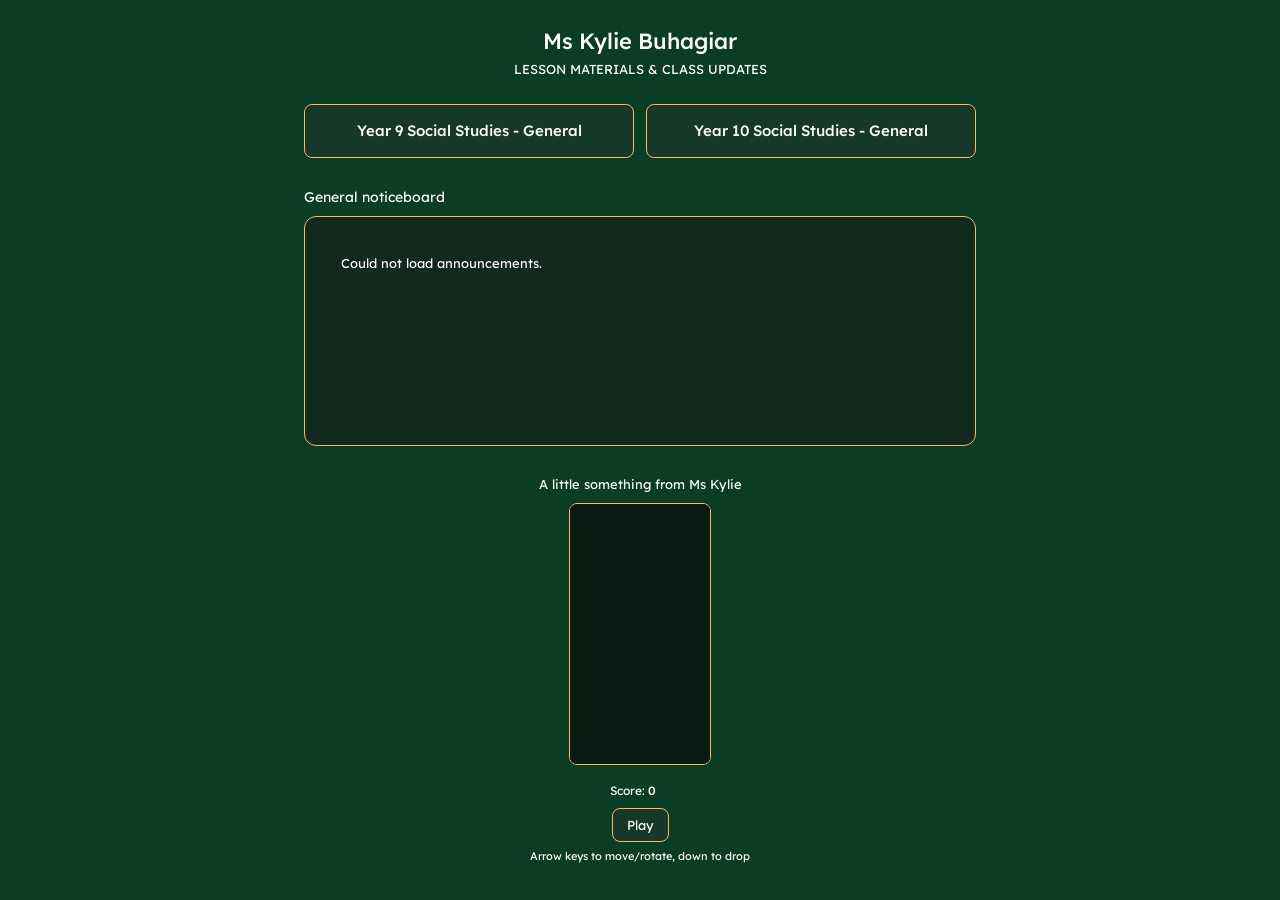
<file: index.html>
<!DOCTYPE html>
<html lang="en">
<head>
<meta charset="UTF-8">
<title>Ms Kylie Buhagiar</title>
<link rel="stylesheet" href="css/theme.css">
</head>
<body>

<div style="text-align:center; margin-bottom:1.5rem;">
  <div style="font-size:22px; font-weight:500; color:var(--accent);">Ms Kylie Buhagiar</div>
  <div style="font-size:13px; color:var(--text-muted);">LESSON MATERIALS & CLASS UPDATES</div>
</div>

<div class="year-grid" id="year-buttons"></div>

<div style="font-size:14px; color:var(--text-muted); margin-bottom:8px;">General noticeboard</div>
<div class="card" style="position:relative; padding:1.25rem; min-height:230px;" id="board"></div>

<div id="modal-wrap" style="display:none; margin-top:12px;" class="card">
  <div style="padding:1rem;">
    <div id="modal-title" style="font-weight:500; font-size:15px; margin-bottom:6px; color:var(--accent);"></div>
    <div id="modal-msg" style="font-size:13px; line-height:1.6;"></div>
  </div>
</div>

<div style="margin-top:1.75rem; text-align:center;">
  <div style="font-size:13px; color:var(--text-muted); margin-bottom:8px;">A little something from Ms Kylie</div>
  <canvas id="tetris" width="140" height="260" style="background:#0a1a12; border:0.5px solid var(--card-border); border-radius:8px;"></canvas>
  <div style="display:flex; justify-content:center; gap:14px; margin-top:8px; font-size:12px; color:var(--text-muted);">
    <span>Score: <span id="score" style="color:var(--text); font-weight:500;">0</span></span>
    <span id="game-status"></span>
  </div>
  <div style="margin-top:8px;">
    <button class="btn" id="tetris-start">Play</button>
  </div>
  <div style="font-size:11px; color:var(--text-muted); margin-top:6px;">Arrow keys to move/rotate, down to drop</div>
</div>

<script src="js/config.js"></script>
<script>
  // ---- Year buttons, generated from the NAV tree ----
  document.getElementById("year-buttons").innerHTML = CONFIG.NAV.home.children.map(key => {
    const child = CONFIG.NAV[key];
    return `<a class="btn" href="hub.html?node=${key}">${child.title}</a>`;
  }).join("");

  // ---- General noticeboard (post-its), reused CSV logic from noticeboard.html ----
  const noteColors = ["#f4e28a", "#8fd6b0", "#f0a8a8", "#a8c8f0", "#c7a8f0"];
  const noteRotations = [-4, 3, -2, 2, -3];
  const notePositions = [
    {top: 14, left: 18}, {top: 34, left: 210}, {top: 10, left: 400},
    {top: 120, left: 100}, {top: 130, left: 320}
  ];

  function parseCSV(text) {
    const rows = [];
    let row = [], field = "", inQuotes = false;
    for (let i = 0; i < text.length; i++) {
      const c = text[i];
      if (inQuotes) {
        if (c === '"' && text[i + 1] === '"') { field += '"'; i++; }
        else if (c === '"') { inQuotes = false; }
        else { field += c; }
      } else {
        if (c === '"') inQuotes = true;
        else if (c === ',') { row.push(field); field = ""; }
        else if (c === '\n') { row.push(field); rows.push(row); row = []; field = ""; }
        else if (c !== '\r') { field += c; }
      }
    }
    if (field || row.length) { row.push(field); rows.push(row); }
    return rows;
  }

  async function loadBoard() {
    const board = document.getElementById("board");
    try {
      const res = await fetch(CONFIG.SHEET_CSV_URL);
      const text = await res.text();
      const rows = parseCSV(text);
      const header = rows[0].map(h => h.trim());
      const idx = {
        classCode: header.indexOf("ClassCode"), title: header.indexOf("Title"),
        message: header.indexOf("Message"), datePosted: header.indexOf("DatePosted"),
        expiryDate: header.indexOf("ExpiryDate"), remove: header.indexOf("Remove")
      };
      const now = new Date();
      const notices = rows.slice(1).filter(r => {
        if (!r[idx.classCode]) return false;
        const isRemoved = String(r[idx.remove]).toUpperCase() === "TRUE";
        const expiry = new Date(r[idx.expiryDate]);
        const notExpired = isNaN(expiry) || expiry >= now;
        return r[idx.classCode].trim() === "general" && !isRemoved && notExpired;
      }).sort((a, b) => new Date(b[idx.datePosted]) - new Date(a[idx.datePosted])).slice(0, 5);

      if (notices.length === 0) {
        board.innerHTML = '<div class="loading">No announcements right now.</div>';
        return;
      }

      board.innerHTML = notices.map((r, i) => {
        const pos = notePositions[i % notePositions.length];
        const color = noteColors[i % noteColors.length];
        const rot = noteRotations[i % noteRotations.length];
        const summary = r[idx.message].slice(0, 40) + (r[idx.message].length > 40 ? "..." : "");
        return `<div class="note" data-title="${r[idx.title].replace(/"/g,'&quot;')}" data-msg="${r[idx.message].replace(/"/g,'&quot;')}"
          style="top:${pos.top}px; left:${pos.left}px; background:${color}; transform:rotate(${rot}deg);">
          <div style="font-weight:500; margin-bottom:4px;">${r[idx.title]}</div>
          <div style="font-size:11px;">${summary}</div>
        </div>`;
      }).join("") + '<div style="height:200px;"></div>';

      document.querySelectorAll(".note").forEach(el => {
        el.addEventListener("click", () => {
          document.getElementById("modal-title").textContent = el.dataset.title;
          document.getElementById("modal-msg").textContent = el.dataset.msg;
          document.getElementById("modal-wrap").style.display = "block";
        });
      });
    } catch (err) {
      board.innerHTML = '<div class="loading">Could not load announcements.</div>';
    }
  }
  loadBoard();

  // ---- Tetris ----
  const canvas = document.getElementById('tetris');
  const ctx = canvas.getContext('2d');
  const cols = 7, rows = 13, size = 20;
  const colors = {I:'#7fd9ad', O:'#f4e28a', T:'#a8c8f0', S:'#8fd6b0', Z:'#f0a8a8', J:'#c7a8f0', L:'#f0c48a'};
  const shapeDefs = {
    I: [[1,1,1,1]], O: [[1,1],[1,1]], T: [[0,1,0],[1,1,1]],
    S: [[0,1,1],[1,1,0]], Z: [[1,1,0],[0,1,1]], J: [[1,0,0],[1,1,1]], L: [[0,0,1],[1,1,1]]
  };
  let grid = Array.from({length: rows}, () => Array(cols).fill(null));
  let piece, pieceKey, px, py, running = false, timer = null, score = 0, speed = 500;

  function rotateMat(m){
    const h = m.length, w = m[0].length;
    const r = Array.from({length:w}, () => Array(h).fill(0));
    for(let y=0;y<h;y++) for(let x=0;x<w;x++) r[x][h-1-y] = m[y][x];
    return r;
  }
  function newPiece(){
    const keys = Object.keys(shapeDefs);
    pieceKey = keys[Math.floor(Math.random()*keys.length)];
    piece = shapeDefs[pieceKey].map(r => r.slice());
    px = Math.floor(cols/2) - Math.ceil(piece[0].length/2); py = 0;
  }
  function collides(p, ox, oy){
    for(let y=0;y<p.length;y++) for(let x=0;x<p[y].length;x++){
      if(p[y][x]){
        const nx = ox+x, ny = oy+y;
        if(nx<0||nx>=cols||ny>=rows) return true;
        if(ny>=0 && grid[ny][nx]) return true;
      }
    }
    return false;
  }
  function merge(){
    for(let y=0;y<piece.length;y++) for(let x=0;x<piece[y].length;x++){
      if(piece[y][x]) grid[py+y][px+x] = pieceKey;
    }
  }
  function clearLines(){
    const before = grid.length;
    grid = grid.filter(row => row.some(c => !c));
    const cleared = before - grid.length;
    if(cleared > 0){
      score += cleared * 100;
      document.getElementById('score').textContent = score;
      speed = Math.max(150, speed - cleared * 15);
    }
    while(grid.length < rows) grid.unshift(Array(cols).fill(null));
  }
  function draw(){
    ctx.fillStyle = '#0a1a12';
    ctx.fillRect(0,0,canvas.width,canvas.height);
    for(let y=0;y<rows;y++) for(let x=0;x<cols;x++) if(grid[y][x]){ ctx.fillStyle = colors[grid[y][x]]; ctx.fillRect(x*size,y*size,size-1,size-1); }
    if(piece){
      ctx.fillStyle = colors[pieceKey];
      for(let y=0;y<piece.length;y++) for(let x=0;x<piece[y].length;x++) if(piece[y][x]) ctx.fillRect((px+x)*size,(py+y)*size,size-1,size-1);
    }
  }
  function endGame(){
    running = false; clearInterval(timer);
    document.getElementById('game-status').textContent = 'Game over';
    document.getElementById('tetris-start').textContent = 'Play again';
  }
  function tick(){
    if(!collides(piece, px, py+1)){ py++; }
    else {
      merge(); clearLines(); newPiece();
      if(collides(piece,px,py)){ merge(); draw(); endGame(); return; }
    }
    draw();
  }
  function startGame(){
    grid = Array.from({length: rows}, () => Array(cols).fill(null));
    score = 0; speed = 500;
    document.getElementById('score').textContent = '0';
    document.getElementById('game-status').textContent = '';
    document.getElementById('tetris-start').textContent = 'Play';
    newPiece(); running = true; draw();
    clearInterval(timer);
    timer = setInterval(tick, speed);
  }
  document.getElementById('tetris-start').addEventListener('click', startGame);
  document.addEventListener('keydown', (e) => {
    if(!running) return;
    if(e.key === 'ArrowLeft' && !collides(piece, px-1, py)) px--;
    if(e.key === 'ArrowRight' && !collides(piece, px+1, py)) px++;
    if(e.key === 'ArrowDown') tick();
    if(e.key === 'ArrowUp'){
      const rotated = rotateMat(piece);
      if(!collides(rotated, px, py)) piece = rotated;
      else if(!collides(rotated, px-1, py)){ piece = rotated; px--; }
      else if(!collides(rotated, px+1, py)){ piece = rotated; px++; }
    }
    draw();
  });
  draw();
</script>
</body>
</html>
</file>
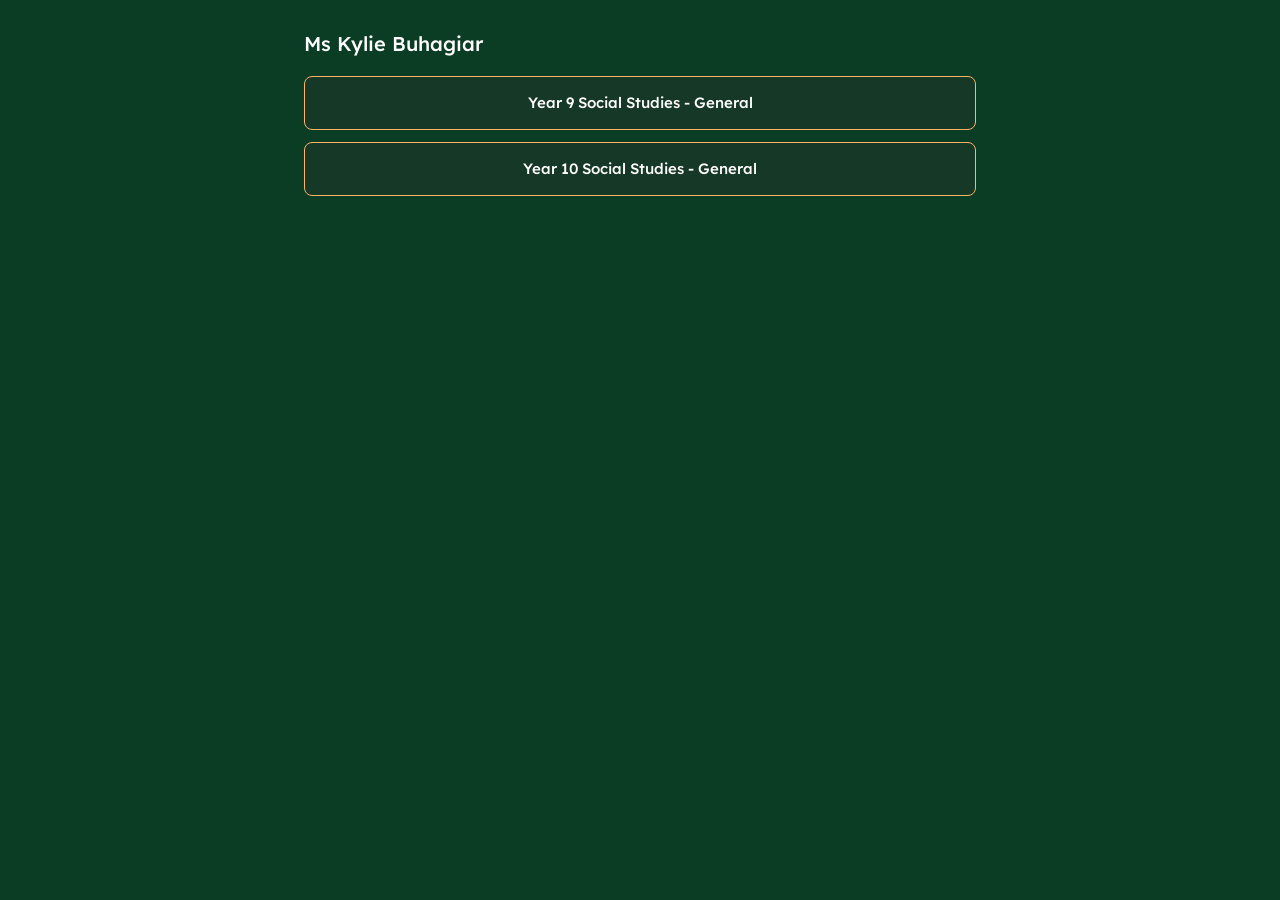
<file: hub.html>
<!DOCTYPE html>
<html lang="en">
<head>
<meta charset="UTF-8">
<title>Ms Kylie Buhagiar</title>
<link rel="stylesheet" href="css/theme.css">
</head>
<body>

<div class="crumb" id="crumb"></div>
<div class="page-title" id="title">Loading...</div>

<div id="buttons" style="display:flex; flex-direction:column; gap:12px;"></div>

<div style="margin-top:1.5rem;" id="back-wrap"></div>

<script src="js/config.js"></script>
<script>
  const params = new URLSearchParams(window.location.search);
  const nodeKey = params.get("node") || "home";
  const node = CONFIG.NAV[nodeKey];

  if (!node) {
    document.getElementById("title").textContent = "Page not found";
  } else if (node.type === "dynamic") {
    document.title = node.title;
    document.getElementById("crumb").innerHTML = node.crumb || "";
    document.getElementById("title").textContent = node.title;
    document.getElementById("buttons").innerHTML = '<div class="loading">Loading...</div>';

    const parentFolderId = CONFIG.FOLDERS[node.folder];
    const url = `${CONFIG.DRIVE_LISTER_URL}?folderId=${parentFolderId}&type=folders`;

    fetch(url).then(res => res.json()).then(data => {
      if (data.error) {
        document.getElementById("buttons").innerHTML = `<div class="loading">Error: ${data.error}</div>`;
        return;
      }
      if (!data.files || data.files.length === 0) {
        document.getElementById("buttons").innerHTML = '<div class="loading">No folders here yet.</div>';
        return;
      }
      document.getElementById("buttons").innerHTML = data.files.map(f =>
        `<a class="btn" style="text-align:center; padding:14px; font-size:15px; font-weight:500;"
           href="page.html?folderId=${f.id}&title=${encodeURIComponent(f.name)}&crumb=${encodeURIComponent((node.crumb || "") + " &rsaquo; " + f.name)}">${f.name}</a>`
      ).join("");
    }).catch(() => {
      document.getElementById("buttons").innerHTML = '<div class="loading">Could not load folders.</div>';
    });

    document.getElementById("back-wrap").innerHTML = `<a class="btn" href="index.html">&larr; Home</a>`;
  } else {
    document.title = node.title;
    document.getElementById("crumb").innerHTML = node.crumb || "";
    document.getElementById("title").textContent = node.title;

    const targetFor = (childKey) => {
      const child = CONFIG.NAV[childKey];
      if (!child) return "#";
      if (child.type === "files") return `page.html?node=${childKey}`;
      if (child.type === "notice") return `noticeboard.html?node=${childKey}`;
      return `hub.html?node=${childKey}`;
    };

    document.getElementById("buttons").innerHTML = (node.children || []).map(childKey => {
      const child = CONFIG.NAV[childKey];
      const label = child ? child.title : childKey;
      return `<a class="btn" style="text-align:center; padding:14px; font-size:15px; font-weight:500;" href="${targetFor(childKey)}">${label}</a>`;
    }).join("");

    if (nodeKey !== "home") {
      document.getElementById("back-wrap").innerHTML =
        `<a class="btn" href="index.html">&larr; Home</a>`;
    }
  }
</script>
</body>
</html>
</file>
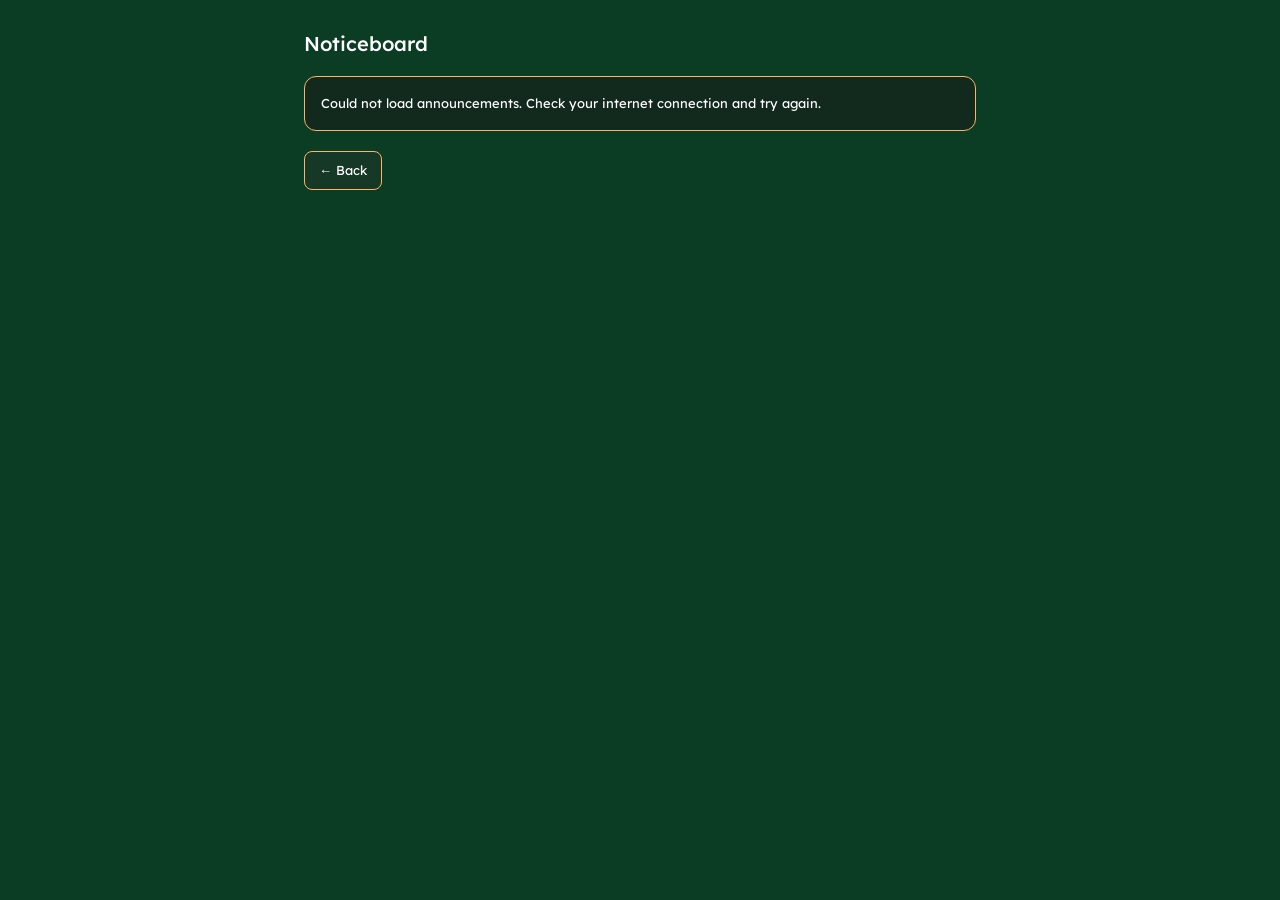
<file: noticeboard.html>
<!DOCTYPE html>
<html lang="en">
<head>
<meta charset="UTF-8">
<title>Noticeboard</title>
<link rel="stylesheet" href="css/theme.css">
</head>
<body>

<div class="crumb" id="crumb"></div>
<div class="page-title" id="title">Noticeboard</div>

<div class="card" id="notice-list">
  <div class="loading">Loading announcements...</div>
</div>

<div style="margin-top: 1.25rem;">
  <a class="btn" href="#" id="back-link">&larr; Back</a>
</div>

<script src="js/config.js"></script>
<script>
  const params = new URLSearchParams(window.location.search);
  const nodeKey = params.get("node");
  const node = CONFIG.NAV[nodeKey] || {};
  const classKey = node.noticeClass || "general";
  const crumb = node.crumb || "";

  document.getElementById("title").textContent = node.title || "Noticeboard";
  document.getElementById("crumb").innerHTML = crumb;
  document.getElementById("back-link").href = "javascript:history.back()";

  // Minimal CSV parser — good enough for the Sheet's simple structure
  function parseCSV(text) {
    const rows = [];
    let row = [], field = "", inQuotes = false;
    for (let i = 0; i < text.length; i++) {
      const c = text[i];
      if (inQuotes) {
        if (c === '"' && text[i + 1] === '"') { field += '"'; i++; }
        else if (c === '"') { inQuotes = false; }
        else { field += c; }
      } else {
        if (c === '"') inQuotes = true;
        else if (c === ',') { row.push(field); field = ""; }
        else if (c === '\n') { row.push(field); rows.push(row); row = []; field = ""; }
        else if (c !== '\r') { field += c; }
      }
    }
    if (field || row.length) { row.push(field); rows.push(row); }
    return rows;
  }

  async function loadNotices() {
    const container = document.getElementById("notice-list");
    const wantedCode = classKey;

    try {
      const res = await fetch(CONFIG.SHEET_CSV_URL);
      const text = await res.text();
      const rows = parseCSV(text);
      const header = rows[0].map(h => h.trim());
      const idx = {
        classCode: header.indexOf("ClassCode"),
        title: header.indexOf("Title"),
        message: header.indexOf("Message"),
        datePosted: header.indexOf("DatePosted"),
        expiryDate: header.indexOf("ExpiryDate"),
        remove: header.indexOf("Remove")
      };

      const now = new Date();
      const notices = rows.slice(1).filter(r => {
        if (!r[idx.classCode]) return false;
        const isRemoved = String(r[idx.remove]).toUpperCase() === "TRUE";
        const expiry = new Date(r[idx.expiryDate]);
        const notExpired = isNaN(expiry) || expiry >= now;
        return r[idx.classCode].trim() === wantedCode && !isRemoved && notExpired;
      }).sort((a, b) => new Date(b[idx.datePosted]) - new Date(a[idx.datePosted]));

      if (notices.length === 0) {
        container.innerHTML = '<div class="loading">No announcements right now.</div>';
        return;
      }

      container.innerHTML = notices.map(r => {
        const date = new Date(r[idx.datePosted]).toLocaleDateString();
        return `<div class="file-row" style="display:block;">
          <div class="file-name" style="font-weight:500; margin-bottom:4px;">${r[idx.title]}</div>
          <div class="file-meta" style="margin-bottom:6px;">${date}</div>
          <div style="font-size:13px; white-space: pre-wrap;">${r[idx.message]}</div>
        </div>`;
      }).join("");
    } catch (err) {
      container.innerHTML = '<div class="loading">Could not load announcements. Check your internet connection and try again.</div>';
    }
  }

  loadNotices();
</script>
</body>
</html>
</file>
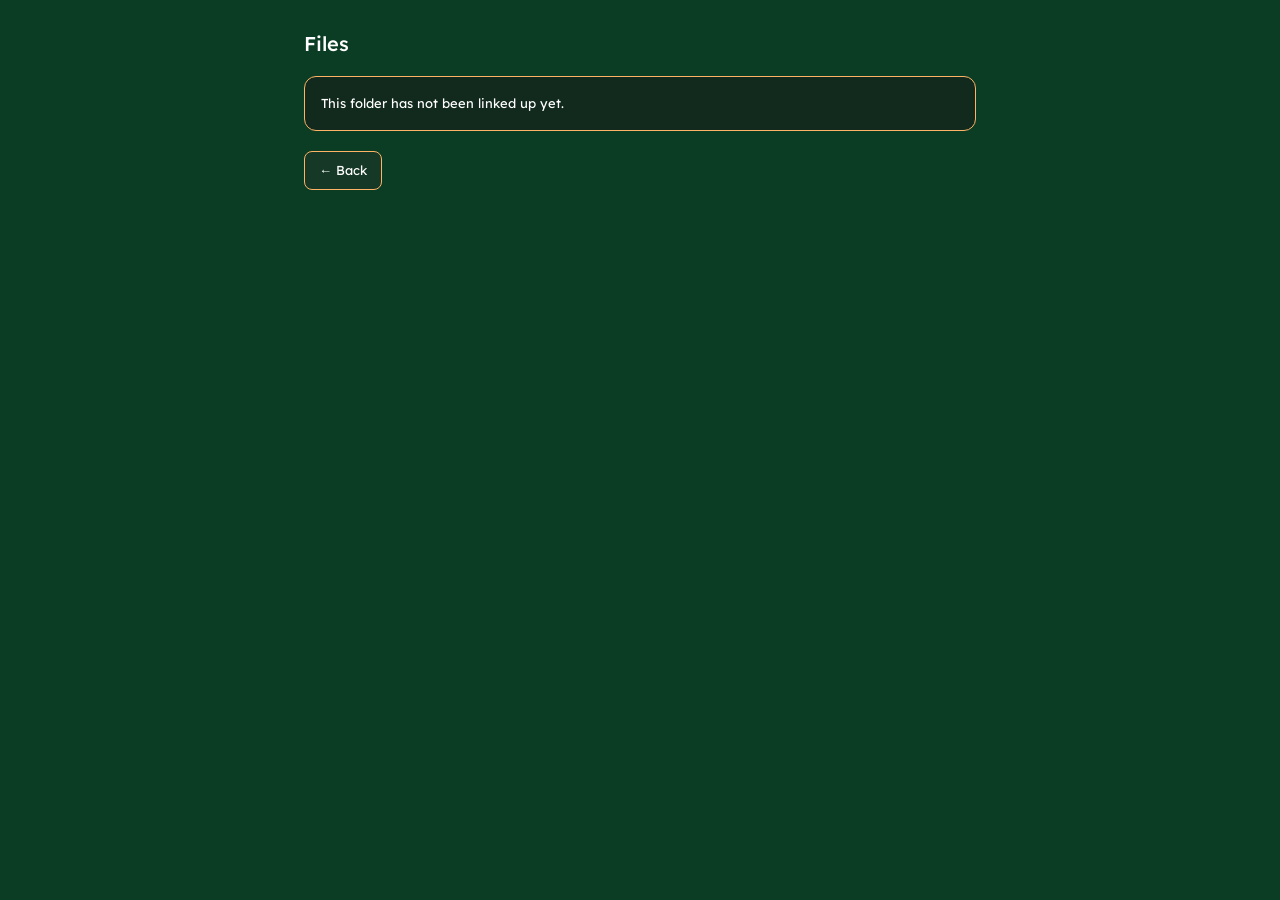
<file: page.html>
<!DOCTYPE html>
<html lang="en">
<head>
<meta charset="UTF-8">
<title>Lesson Materials</title>
<link rel="stylesheet" href="css/theme.css">
</head>
<body>

<div class="crumb" id="crumb"></div>
<div class="page-title" id="title">Loading...</div>

<div class="card" id="file-list">
  <div class="loading">Loading files...</div>
</div>

<div style="margin-top: 1.25rem;">
  <a class="btn" href="#" id="back-link">&larr; Back</a>
</div>

<script src="js/config.js"></script>
<script>
  const params = new URLSearchParams(window.location.search);
  const nodeKey = params.get("node");
  const node = nodeKey ? (CONFIG.NAV[nodeKey] || {}) : {};
  const folderKey = node.folder;
  const directFolderId = params.get("folderId");
  const title = params.get("title") || node.title || "Files";
  const crumb = params.get("crumb") || node.crumb || "";

  document.getElementById("title").textContent = title;
  document.getElementById("crumb").innerHTML = crumb;
  document.getElementById("back-link").href = "javascript:history.back()";

  const iconFor = (mimeType) => {
    if (mimeType.includes("pdf")) return "📄";
    if (mimeType.includes("presentation")) return "📊";
    if (mimeType.includes("audio")) return "🎧";
    if (mimeType.includes("document")) return "🔗";
    return "📁";
  };

  async function loadFiles() {
    const container = document.getElementById("file-list");
    const folderId = directFolderId || CONFIG.FOLDERS[folderKey];

    if (!folderId || folderId === "FOLDER_ID_HERE") {
      container.innerHTML = '<div class="loading">This folder has not been linked up yet.</div>';
      return;
    }

    const url = `${CONFIG.DRIVE_LISTER_URL}?folderId=${folderId}&type=files`;

    try {
      const res = await fetch(url);
      const data = await res.json();

      if (data.error) {
        container.innerHTML = `<div class="loading">Error: ${data.error}</div>`;
        return;
      }

      if (!data.files || data.files.length === 0) {
        container.innerHTML = '<div class="loading">No files here yet.</div>';
        return;
      }

      container.innerHTML = data.files.map(f => {
        const isVideo = f.isVideoLink;
        const link = isVideo ? f.videoUrl : (f.webContentLink || f.webViewLink);
        const icon = isVideo ? "▶️" : iconFor(f.mimeType);
        const label = isVideo ? "Watch" : "Modified " + f.modifiedTime;
        return `<a class="file-row" href="${link}" target="_blank" rel="noopener">
          <span>${icon}</span>
          <span style="flex:1">
            <div class="file-name">${f.name}</div>
            <div class="file-meta">${label}</div>
          </span>
        </a>`;
      }).join("");
    } catch (err) {
      container.innerHTML = '<div class="loading">Could not load files. Check your internet connection and try again.</div>';
    }
  }

  loadFiles();
</script>
</body>
</html>
</file>
<file: css/theme.css>
@import url('https://fonts.googleapis.com/css2?family=Lexend:wght@400;500&display=swap');

:root {
  --bg: #0b3d24;
  --card: #12291d;
  --card-border: #ffb366;
  --accent: #ffffff;
  --text: #ffffff;
  --text-muted: #ffffff;
  --btn: #163826;
  --btn-border: #ffb366;
}

* { box-sizing: border-box; }

body {
  margin: 0;
  padding: 1.5rem;
  background: var(--bg);
  color: var(--text);
  font-family: 'Lexend', sans-serif;
  line-height: 1.6;
  max-width: 720px;
  margin-left: auto;
  margin-right: auto;
}

a { color: var(--accent); }

.crumb { font-size: 12px; color: var(--text-muted); margin-bottom: 4px; }
.page-title { font-size: 20px; font-weight: 500; color: var(--accent); margin-bottom: 16px; }

.card {
  background: var(--card);
  border: 0.5px solid var(--card-border);
  border-radius: 12px;
  overflow: hidden;
}

.file-row {
  display: flex;
  align-items: center;
  gap: 10px;
  padding: 12px 16px;
  border-bottom: 0.5px solid var(--card-border);
  text-decoration: none;
  color: var(--text);
}
.file-row:last-child { border-bottom: none; }
.file-row:hover { background: #163826; }
.file-name { font-size: 14px; }
.file-meta { font-size: 11px; color: var(--text-muted); }

.btn {
  background: var(--btn);
  border: 0.5px solid var(--btn-border);
  color: var(--text);
  border-radius: 8px;
  padding: 8px 14px;
  font-family: 'Lexend', sans-serif;
  font-size: 13px;
  cursor: pointer;
  text-decoration: none;
  display: inline-block;
}

.year-grid { display: flex; gap: 12px; margin-bottom: 1.75rem; }
.year-grid .btn { flex: 1; text-align: center; padding: 14px; font-size: 15px; font-weight: 500; }

.note {
  position: absolute;
  width: 150px;
  padding: 10px;
  border-radius: 2px;
  font-size: 12px;
  cursor: pointer;
  color: #222;
}

.loading { font-size: 13px; color: var(--text-muted); padding: 16px; }
</file>
